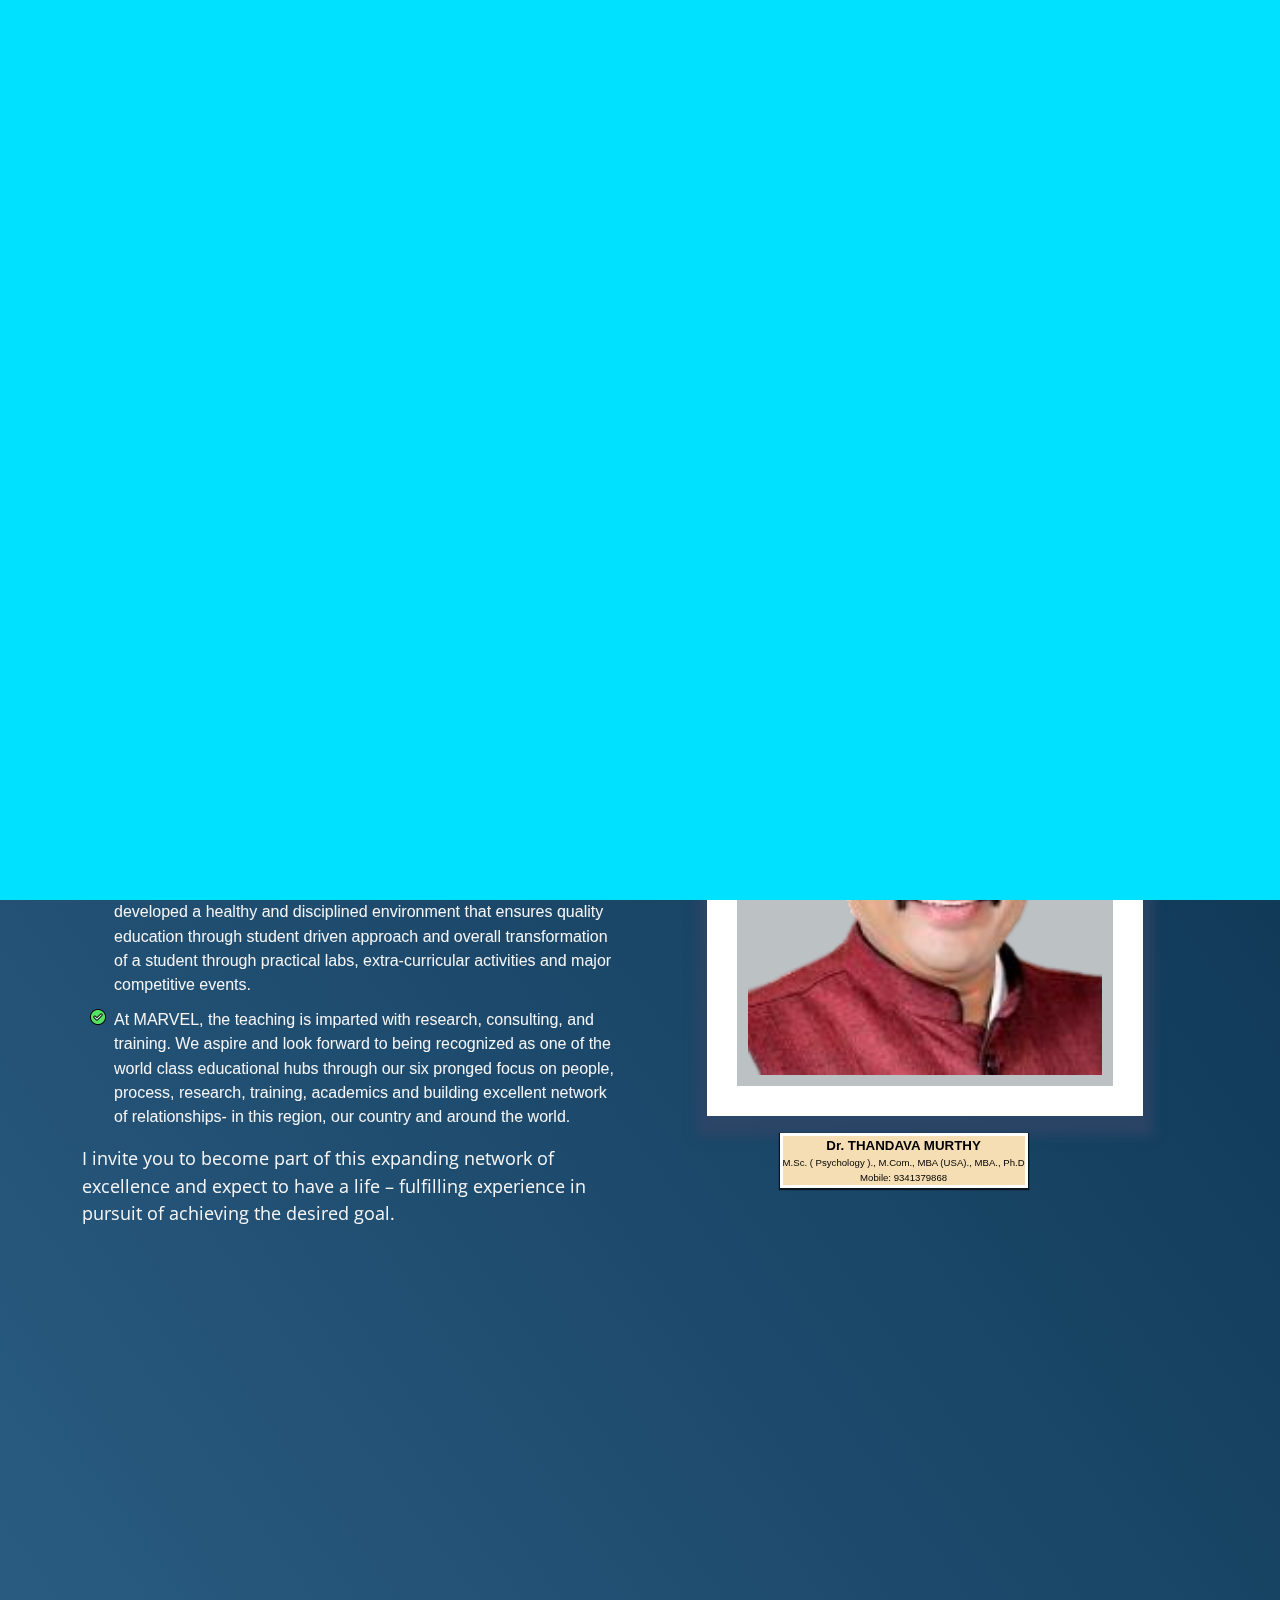
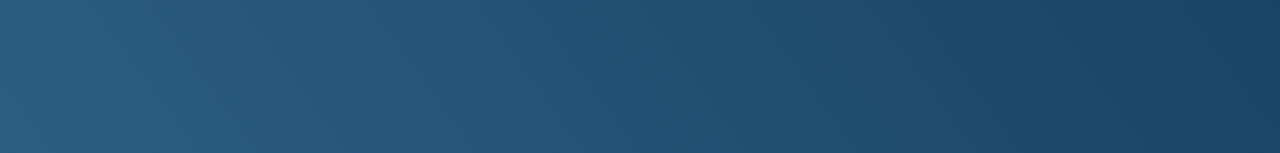
<file: pricipal_desk.html>
<!DOCTYPE html>
<html lang="en">

<head>
  <meta charset="utf-8">
  <meta content="width=device-width, initial-scale=1.0" name="viewport">

  <title>PRINCIPAL DESK</title>
  <meta content="" name="description">
  <meta content="" name="keywords">

  <!-- Favicons -->
  <link rel="icon" href="./img/Studio-Project.png" type="image/icon type">
  <!-- Google Fonts -->
  <link href="https://fonts.googleapis.com/css?family=Open+Sans:300,300i,400,400i,600,600i,700,700i|Raleway:300,300i,400,400i,500,500i,600,600i,700,700i|Poppins:300,300i,400,400i,500,500i,600,600i,700,700i" rel="stylesheet">

  <!-- Vendor CSS Files -->
  <link href="assets/vendor/animate.css/animate.min.css" rel="stylesheet">
  <link href="assets/vendor/aos/aos.css" rel="stylesheet">
  <link href="assets/vendor/bootstrap/css/bootstrap.min.css" rel="stylesheet">
  <link href="assets/vendor/bootstrap-icons/bootstrap-icons.css" rel="stylesheet">
  <link href="assets/vendor/boxicons/css/boxicons.min.css" rel="stylesheet">
  <link href="assets/vendor/remixicon/remixicon.css" rel="stylesheet">
  <link href="assets/vendor/swiper/swiper-bundle.min.css" rel="stylesheet">
  <link rel="stylesheet" type="text/css" href="css/style.css">

</head>

<body>
<!-- loader -->
<div id="loading"></div>
<div id="overlay">
  <div class="cv-spinner">
    <span class="spinner"></span>
  </div>
</div> 
<!-- /loader -->
  <a href="#l" class="bt14"><img class="navigate-up" src="./img/11-arrow-up-solid.gif" alt=""></a>
  <div class="AboveNav" style="width:100%;text-align: center;position: relative;">
    <div style="height: 2vh;"></div>
    <div style="position: relative;">
      <img class="logo1" src="img/Studio-Project.png">
      <img class="logo2" src="img/Studio-Project-2-modified.png">
      <img id="l" class="logostatmain" src="img/marvelstat2.png" alt="">
   </div>
   <img class="logo2Desc" src="img/shreeAvasayaLogo.png" alt="">
   <div class="socials">
    <img src="img/instagram.png" alt="">
    <img src="img/linkedin.png" alt="">
    <img src="img/facebook.png" alt="">
  </div>  
    <!-- <h1> Rohit kumar pattanaayk</h1> -->
   <center>
   <div class="logostat1">POWERED BY SRI VIJAYARANGA CHARITABLE TRUST</div>
   
<div class="logopara">
  <span><i class="fa-solid fa-book-open-cover"></i></span>
  <p id="extra"> To dedicate schools of learning to the society of all walks of life until the goal is achieved .</p>
  <p> 
To impart thorough, liberal, comprehensive and open minded education .
    (Powered by Akshara Educational Trust & Sri Vijayaranga Charitable Trust)
    Ring Road, Lalithathripura, Mysore, Karnataka, South India – 570 028.
    </p>    
</div>
<h6 class="logocontact">Contact: 0821-2479971, +91 8050209939  |  Email : marvelpucollege@gmail.com</h6>
<h6 class="logocontact2"><img src="./img/bgpart1(2).png" alt=""></h6>
   </center>
  

  </div>

  
<main id="main">
<center>  
  <div class="breadcrumbs">
    <div class="container">
      <center>
          <h2>PRINCIPAL'S DESK</h2>
      </center>
      <p>“If your actions inspire others to dream more, learn more, do more and become more, you are a leader. ”</p>
      <span>- John Quincy Adams</span>
      <br>
      <br>
      <div class="scnd_para"><p>The focus of us as educators and you as parents shouldn’t be only to keep our children engaged and motivated towards learning, but also to a large extent keeping them happy and focussing on their mental well-being, amidst this rising anxiety and isolation has become of dominant importance. Our goal is to provide continuous educational opportunities and practice for students while schools are closed but also to eliminate as much stress as feasibly possible for students, parents, and teachers. we also want to compassionately take into consideration the variety of difficulties that our families and employees are enduring during this time. Having said this,I now move on to the important updates with regard to the school system . 
      </p></div>
    </div>
  </div>
  <!-- End Breadcrumbs -->
</center>

    <!-- ======= pricipal's Section ======= -->
    <section id="principal-desk" class="principal-desk">
      <div class="container" data-aos="fade-up">

        <div class="row">
          <div class="col-lg-6 order-1 order-lg-2" data-aos="fade-left" data-aos-delay="100">
            <center style="position: relativ;;">
              <img src="assets/img/trainers/Tandavamurthy sir.png" class="image-fluid" alt="">
              <div class="intro-princi">
                 Dr. THANDAVA MURTHY 
                 <p> M.Sc. ( Psychology )., M.Com., MBA (USA)., MBA., Ph.D</p>
                 <p> Mobile: 9341379868 </p>
                </div>
            </center>
          </div>
          <div class="col-lg-6 pt-4 pt-lg-0 order-2 order-lg-1 content">
            <h3>PRINCIPAL'S MESSAGE </h3>
            <p class="fst-italic">
              To nurture the young minds, MARVEL is consciously strives to create a culture that values teaming, humility and professionalism at all levels. We have seasoned teachers who are actively involved in learning, fostering, creating knowledge and believe that learning can be a celebration. This is further facilitated by our domain specific centers of excellence in research and development.
            </p>
            <ul>
              <li> In accordance with our belief that the personality of an individual student is groomed by the environment he lives in, we are at MARVEL developed a healthy and disciplined environment that ensures quality education through student driven approach and overall transformation of a student through practical labs, extra-curricular activities and major competitive events. </li>
              <li> At MARVEL, the teaching is imparted with research, consulting, and training. We aspire and look forward to being recognized as one of the world class educational hubs through our six pronged focus on people, process, research, training, academics and building excellent network of relationships- in this region, our country and around the world.</li>
            </ul>
            <p>
              I invite you to become part of this expanding network of excellence and expect to have a life – fulfilling experience in pursuit of achieving the desired goal.
            </p>

          </div>
        </div>

      </div>
    </section><!-- End About Section -->

    <!-- ======= Testimonials Section ======= -->
    <section id="testimonials" class="testimonials">
      <div class="container" data-aos="fade-up">

        <div class="section-title">
          <h2>Testimonials</h2>
          <p>What are they saying</p>
        </div>

        <div class="testimonials-slider swiper" data-aos="fade-up" data-aos-delay="100">
          <div class="swiper-wrapper">

            <div class="swiper-slide">
              <div class="testimonial-wrap">
                <div class="testimonial-item">
                  <img src="assets/img/testimonials/testimonials-1.jpg" class="testimonial-img" alt="">
                  <h3>Saul Goodman</h3>
                  <h4>Ceo &amp; Founder</h4>
                  <p>
                    <i class="bx bxs-quote-alt-left quote-icon-left"></i>
                    Proin iaculis purus consequat sem cure digni ssim donec porttitora entum suscipit rhoncus. Accusantium quam, ultricies eget id, aliquam eget nibh et. Maecen aliquam, risus at semper.
                    <i class="bx bxs-quote-alt-right quote-icon-right"></i>
                  </p>
                </div>
              </div>
            </div><!-- End testimonial item -->

            <div class="swiper-slide">
              <div class="testimonial-wrap">
                <div class="testimonial-item">
                  <img src="assets/img/testimonials/testimonials-2.jpg" class="testimonial-img" alt="">
                  <h3>Sara Wilsson</h3>
                  <h4>Designer</h4>
                  <p>
                    <i class="bx bxs-quote-alt-left quote-icon-left"></i>
                    Export tempor illum tamen malis malis eram quae irure esse labore quem cillum quid cillum eram malis quorum velit fore eram velit sunt aliqua noster fugiat irure amet legam anim culpa.
                    <i class="bx bxs-quote-alt-right quote-icon-right"></i>
                  </p>
                </div>
              </div>
            </div><!-- End testimonial item -->

            <div class="swiper-slide">
              <div class="testimonial-wrap">
                <div class="testimonial-item">
                  <img src="assets/img/testimonials/testimonials-3.jpg" class="testimonial-img" alt="">
                  <h3>Jena Karlis</h3>
                  <h4>Store Owner</h4>
                  <p>
                    <i class="bx bxs-quote-alt-left quote-icon-left"></i>
                    Enim nisi quem export duis labore cillum quae magna enim sint quorum nulla quem veniam duis minim tempor labore quem eram duis noster aute amet eram fore quis sint minim.
                    <i class="bx bxs-quote-alt-right quote-icon-right"></i>
                  </p>
                </div>
              </div>
            </div><!-- End testimonial item -->

            <div class="swiper-slide">
              <div class="testimonial-wrap">
                <div class="testimonial-item">
                  <img src="assets/img/testimonials/testimonials-4.jpg" class="testimonial-img" alt="">
                  <h3>Matt Brandon</h3>
                  <h4>Freelancer</h4>
                  <p>
                    <i class="bx bxs-quote-alt-left quote-icon-left"></i>
                    Fugiat enim eram quae cillum dolore dolor amet nulla culpa multos export minim fugiat minim velit minim dolor enim duis veniam ipsum anim magna sunt elit fore quem dolore labore illum veniam.
                    <i class="bx bxs-quote-alt-right quote-icon-right"></i>
                  </p>
                </div>
              </div>
            </div><!-- End testimonial item -->

            <div class="swiper-slide">
              <div class="testimonial-wrap">
                <div class="testimonial-item">
                  <img src="assets/img/testimonials/testimonials-5.jpg" class="testimonial-img" alt="">
                  <h3>John Larson</h3>
                  <h4>Entrepreneur</h4>
                  <p>
                    <i class="bx bxs-quote-alt-left quote-icon-left"></i>
                    Quis quorum aliqua sint quem legam fore sunt eram irure aliqua veniam tempor noster veniam enim culpa labore duis sunt culpa nulla illum cillum fugiat legam esse veniam culpa fore nisi cillum quid.
                    <i class="bx bxs-quote-alt-right quote-icon-right"></i>
                  </p>
                </div>
              </div>
            </div><!-- End testimonial item -->

          </div>
          <div class="swiper-pagination"></div>
        </div>

      </div>
    </section><!-- End Testimonials Section -->

  </main><!-- End #main -->

  <!-- <a href="#" class="back-to-top d-flex align-items-center justify-content-center"><i class="bi bi-arrow-up-short"></i></a> -->

  <!-- Vendor JS Files -->
  <script src="assets/vendor/purecounter/purecounter.js"></script>
  <script src="assets/vendor/aos/aos.js"></script>
  <script src="assets/vendor/bootstrap/js/bootstrap.bundle.min.js"></script>
  <script src="assets/vendor/swiper/swiper-bundle.min.js"></script>
  <script src="assets/vendor/php-email-form/validate.js"></script>

  <!-- Template Main JS File -->
  <script src="assets/js/main.js"></script>
  
  <script src="js/jquery.min.js"></script>
  <script src="js/jquery.easing.min.js"></script>
  <script src="js/bootstrap.min.js"></script>
  <script src="js/custom.js"></script>
  <script src="contactform/contactform.js"></script>
</body>

</html>
</file>
<file: css/style.css>
body {
	font-size: 15px;
    line-height: 1.52;
    color: whitesmoke;
    background: -webkit-gradient(linear, left bottom, right top, from(#2B5D83), to(#082e4a)); 
    background: -webkit-linear-gradient(bottom left, #2B5D83 0%, #082e4a 100%);
    background: -moz-linear-gradient(bottom left, #2B5D83 0%, #082e4a 100%);
    background: -o-linear-gradient(bottom left, #2B5D83 0%, #082e4a 100%);
    background: linear-gradient(to top right, #2B5D83 0%, #082e4a 100%);
    font-size: 16px;
	font-family: 'Open Sans', sans-serif;
    font-weight: 400;
    box-sizing: border-box;
}
.navigate-up{
    position: fixed;
    z-index: 1;
    bottom: 2%;
    right: 1.5%;
    border-radius: 50%;
    width: 3.5vw;
}

/***************************
regiter-animated-button 
***************************/

.register-up{
    position: fixed;
    z-index: 1;
    top: 50%;
    left: 0%;
}

  .wrap1 {
    display: flex;
    align-items: center;
    justify-content: center;
  }
  
  .button1 {
    text-transform: uppercase;
    font-weight: 700;
    color: #313133;
    font-size: smaller;
    background: #5fcf80;
    padding: .2%;
    border: 3px white solid;
    box-shadow: 5px 5px 10px #2B5D83;
    transition: all 0.3s ease-in-out 0s;
    cursor: pointer;
    border-radius: 20%;
    outline: none;
    opacity: .8;
    }
  
    .button2 button::before {
    content: '';
    border-radius: 1000px;
    min-width: calc(90px + 10px);
    min-height: calc(40px + 10px);
    border: 6px solid #00FFCB;
    box-shadow: 0 0 60px rgba(0,255,203,.64);
    position: absolute;
    top: 50%;
    left: 50%;
    transform: translate(-50%, -50%);
    opacity: 0;
    transition: all .3s ease-in-out 0s;
  }
  
  .button1:hover, .button1:focus {
    color: white;
    border: none;
    transform: translateY(-6px);
    opacity: 1;
  }
  
  .button2 button:hover::before,.button2 button:focus::before {
    opacity: 1;
  }
  
  .button2 button::after {
    content: '';
    width: 30px; height: 30px;
    border-radius: 100%;
    border: 6px solid greenyellow;
    position: absolute;
    z-index: -1;
    top: 50%;
    left: 50%;
    transform: translate(-50%, -50%);
    animation: ring 1.5s infinite;
  }
  
  .button2 button:hover::after,.button2 button:focus::after {
    animation: none;
    display: none;
  }
  
  @keyframes ring {
    0% {
      width: 30px;
      height: 30px;
      opacity: 1;
    }
    100% {
      width: 180px;
      height: 180px;
      opacity: 0;
    }
  }

  @media only screen and (max-width: 768px) {
    .register-up{
        display: none;
    }
  }  
  /* ! register-animated-over  */


.AboveNav{
    background: -webkit-gradient(linear, left bottom, right top, from(#17B1D3), to(#2B5D83)); 
    background: -webkit-linear-gradient(bottom left, #17B1D3 0%, #2B5D83 100%);
    background: -moz-linear-gradient(bottom left, #17B1D3 0%, #2B5D83 100%);
    background: -o-linear-gradient(bottom left, #17B1D3 0%, #2B5D83 100%);
    background: linear-gradient(to top right, #17B1D3 0%, #2B5D83 100%);
}  

h2{
    color: white;
}

blockquote, q {
	quotes: none;
}
blockquote:before, blockquote:after,
q:before, q:after {
	content: '';
	content: none;
}
table {
	border-collapse: collapse;
	border-spacing: 0;
}
.section-padding{
	padding: 60px 0px;
}
h1, h2, h3, h4, h5, h6{
    font-family: Open Sans, sans-serif;
    font-weight: 700;
    color: #4B4B4C;
}
a{
    color: #5fcf80;
}
a:hover, a:focus{
    color: #5fcf80;
}
/***********************************
Navigation bar
************************************/
.logo1{
    position: absolute;
    right: 2%;
    top: 19%;
    width: 11%;
}
.logo2{
    width: 11%;
    position: absolute;
    left: 2%;
    top: 19%;
}
.socials{
    display: flex;
    position: absolute;
    justify-content: space-between;
    top: 80%;
    right: 4%;
}
.socials img{
    width: 2.5vw;
    margin-left: 8%;
}

.logo2Desc{
    border-radius: 15% ;
    border: 1px solid white;
    width: 12%;
    position: absolute;
    left: 2%;
    top: 65%;
    opacity: 0.6;
    background-color: #2b5d83;
}

.logostat1{
    color: #4b4b4b;
    font-weight: bolder;
    font-size: large;
    font-family: -apple-system, BlinkMacSystemFont, 'Segoe UI', Roboto, Oxygen, Ubuntu, Cantarell, 'Open Sans', 'Helvetica Neue', sans-serif;
    padding-top: 0.7%;
    width: 50%;
}
.logostatmain{
    width: 50%;
    margin-top: 1%;
    box-shadow: 0px 0px 10px 10px rgba(21, 67, 76, 0.353);
}

.logostatmain:hover{
    width: 50%;
    margin-top: 1%;
    box-shadow: 0px 0px 0px 0px ;
}

.logopara{
    width: 70%;
    font-family: -apple-system, BlinkMacSystemFont, 'Segoe UI', Roboto, Oxygen, Ubuntu, Cantarell, 'Open Sans', 'Helvetica Neue', sans-serif;
    font-size: medium;
    font-weight: 500;
}
.logopara p{
    margin: 0%;
}
.logocontact{
    font-weight: 1300;
    padding-bottom: 1%;
}
.logocontact2{
    display:  none;
}


.homeIcon{
    margin-top: 35%;
    margin-left: 50%;
}
.homeIcon2{
    display: none;
}

.navbar-default .navbar-nav>.active>a, .navbar-default .navbar-nav>.active>a:focus, .navbar-default .navbar-nav>.active>a:hover{
    color: #5FCF80;
}


.navbar-default .navbar-brand {
    color: #5FCF80;
}
.navbar-default {
    background-color: #ffffff;
}
.course-text{
    padding: 84px;
}
.navbar-default .navbar-nav > li > a {
    color: whitesmoke;
    font-size: 14px;
    font-weight: 700;
}
.navbar-default .navbar-nav > li > a > img {
    width: 2vw;
    padding: 2%;
    transition: width 1s;
}

.navbar-nav > li > a{
	padding: 0px;
	margin: 10px 5px;
	padding: 10px 15px;
}

.navbar-default .navbar-nav > li > a >img:hover{
    width: 3.5vw;
}
.navbar-default .navbar-nav > li > a:focus, .navbar-default .navbar-nav > li > a:hover
{
	color: #5FCF80;
}

.navbar-nav .active a{
    background: none !important;
    color: #5FCF80;
    outline: none;
}

.btn-trial a{
	background-color: #00CCFF;
	border-radius: 25px;
	color: #ffffff !important;
	border: 1px solid #00CCFF;
}
.btn-trial a:hover, .btn-trial a:focus{
	border: 1px solid #5FCF80;
	background-color: #fff;
	color: #5FCF80 !important;
}
.navbar-default .navbar-brand {
    font-family: 'Dosis', sans-serif !important;
    font-weight: 700;
    text-transform: uppercase;
    padding: 0px;
    height: inherit;
    font-size: 36px;
}
.navbar-default .navbar-brand span{
	font-weight: 100 !important;
}
.navbar {
    margin-bottom: 0px;
    background: -webkit-gradient(linear, left bottom, right top, from(#2B5D83), to(#082e4a)); 
    background: -webkit-linear-gradient(bottom left, #2B5D83 0%, #082e4a 100%);
    background: -moz-linear-gradient(bottom left, #2B5D83 0%, #082e4a 100%);
    background: -o-linear-gradient(bottom left, #2B5D83 0%, #082e4a 100%);
    background: linear-gradient(to top right, #2B5D83 0%, #082e4a 100%);
    border: none;

}
.padding-zero{
	padding: 0px;
}
.mart20{
	margin-top: 20px;
}

/* dropdown  */

.navbar .dropdown ul {
    display: block;
    position: absolute;
    left: 30px;
    top: calc(100% + 30px);
    margin: 0px ;
    padding: 0px ;
    padding-bottom: 3%;
    z-index: 99;
    opacity: 0;
    visibility: hidden;
    background: #17B1D3;
    box-shadow: 0px 10px 10px 10px rgba(49, 69, 103, 0.748);
    transition: 0.3s;
    border-radius: 4px;    
    /* text-align: center; */
    /* border-top: 2px white solid; */
    border-bottom: 4px white solid;
  }
  .navbar .dropdown ul li {
    min-width: 130px;
  }
  .navbar .dropdown ul a {
    padding: 0px 5px;
    font-size: 11px;
    text-transform: none;
    font-weight: 700;
    color: white;
    opacity: 0.9;
    
  }
  .navbar .dropdown ul a i {
    font-size: 12px;
  }
  .navbar .dropdown ul a:hover, .navbar .dropdown ul .active:hover, .navbar .dropdown ul li:hover > a {
    color: #5fcf80;
  }
  .navbar .dropdown:hover > ul {
    opacity: 1;
    top: 100%;
    visibility: visible;
  }
  .navbar .dropdown .dropdown ul {
    top: 0;
    left: calc(100% - 30px);
    visibility: hidden;
  }
  .navbar .dropdown .dropdown:hover > ul {
    opacity: 1;
    top: 0;
    left: 100%;
    visibility: visible;
  }
  @media (max-width: 1366px) {
    .navbar .dropdown .dropdown ul {
      left: -90%;
    }
    .navbar .dropdown .dropdown:hover > ul {
      left: -100%;
    }
  }

/***********************************
Banner
************************************/
/* .banner{
	background: url('../img/bg-banner.jpg') no-repeat center top;
    background-size: cover;
	min-height: 580px;
    position: relative;
}
.bg-color{
	background-color: RGBA(12, 11, 11, 0.82);
	min-height: 580px;
} */




.brCol{
    background-color: #111;
}

.mainShow{
    position: relative;
    margin: 2.3% 2%;
}


/* .bg {
    width: 100%;
    border: 5px steelblue solid;
    border-radius: 8%;
    margin-top: 1%;
    opacity: 0%;
} */

.bgP1{
    position: absolute;
    width: 45%;
    top: 3%;
    right: 26%;
    opacity: 0.2;
    box-shadow: 0px 10px 5px 5px rgba(49, 69, 103, 0.748);
}
.bgP1:hover{
    opacity: 0.9;
    box-shadow: 0px 10px 10px 10px rgba(49, 69, 103, 0.748);
}

.bgP2{
    width: 100%;
    border-radius: 15%;
    box-shadow: 0px 10px 10px 10px rgba(42, 49, 60, 0.748);
}

.bgP3{
    position: absolute;
    width: 40%;
    bottom: 8.5%;
    left: 0%;
    opacity: 0.55;
    box-shadow: 0px 10px 5px 5px rgba(49, 69, 103, 0.748);
    border-radius: 2% 2% 2% 15%;
}
.bgP4{
    position: absolute;
    width: 25%;
    bottom: 7.5%;
    right: 0%;
    opacity: 0.55;
    box-shadow:0px 10px 5px 5px rgba(49, 69, 103, 0.748);
    border-radius: 2% 2% 10% 2%;
}

.bgP3:hover{
    opacity: .9;
    box-shadow: 0px 10px 10px 10px rgba(49, 69, 103, 0.748);
}

.bgP4:hover{
    opacity: .9;
    box-shadow: 0px 10px 10px 10px rgba(49, 69, 103, 0.748);
}
.bgIcon{
    position: absolute;
    top: 5%;
    width: 7%;
    left: 3%;
    border-radius: 40%;
    box-shadow: 0px 10px 10px 10px rgba(49, 69, 103, 0.748);
}

.text-dec{
	font-size: 24px;
	padding: 10px 20px;
    margin: 15px 0;
	text-transform: uppercase;
    color: #fff;
}
.text-border{
	border: 5px solid #5FCF80;
	display: inline-block;
	margin-top: 150px;
}
.intro-para{
	font-family: 'Alegreya Sans', sans-serif;
	font-size: 45px;
	color: #fff;
	margin-top: 30px;
}
.quote .btn{
    /* background-color: */
}
.modal-dialog {
    width: 600px;
    margin: 150px auto;
}
.mouse {
    width: 25px;
    height: 45px;
    border: 2px solid #fff;
    position: absolute;
    bottom: 40px;
    left: 50%;
    margin-left: -12.5px;
    border-radius: 12px;
}
@-webkit-keyframes rotateplane {
    0%   {top:10px;}
    25%  {top:14px;}
    50%  {top:19px;}
    75%  {top:24px;}
    100% {top:28px;}
}
@-moz-keyframes rotateplane {
    0%   {top:10px;}
    25%  {top:14px;}
    50%  {top:19px;}
    75%  {top:24px;}
    100% {top:28px;}
}
@-o-keyframes rotateplane {
    0%   {top:10px;}
    25%  {top:14px;}
    50%  {top:19px;}
    75%  {top:24px;}
    100% {top:28px;}
}
.mouse::after {
    content: "";
    position: absolute;
    height: 5px;
    width: 5px;
    background-color: #fff;
    border-radius: 100%;
    left: 50%;
    top:10px;
    margin-left: -2.5px;
    transition:all 0.3s ease-in;

     -webkit-animation-name: rotateplane; /* Chrome, Safari, Opera */
    -webkit-animation-duration: 2s; /* Chrome, Safari, Opera */
    animation-name: rotateplane;
    animation-duration: 2s;
    animation-iteration-count: infinite;
}
.modal-content h4 {
    font-size: 1.5em;
    font-weight: 700;
}
.login-box-body {
    padding: 15px 30px;
}
.login-box-msg, .register-box-msg {
    margin: 0px;
    text-align: center;
    padding: 0px 20px 20px;
}
.modal-sm {
    width: 400px;
}
.padleft-right{
    padding-left: 5px;
    padding-right: 0px;
}
.big-text{
    font-size: 35px;
}
.small-text{
    font-size: 16px;
}
.quote .btn{
    background-color: #5fcf80;
    color: #fff;
    -webkit-transition: all 0.3s ease-in-out;
  -moz-transition: all 0.3s ease-in-out;
  transition: all 0.3s ease-in-out;
  margin-top: 10px;
}
.quote .btn:hover, .quote .btn:focus{
    background-color: #fff;
    color: #5fcf80;
    border-color: #fff;
     -webkit-transition: all 0.3s ease-in-out;
  -moz-transition: all 0.3s ease-in-out;
  transition: all 0.3s ease-in-out;
}


/*****************************************
Principal's desk
*****************************************/
.principal-desk li{
    list-style-image: url('../img/list-style-4.gif');
    margin-bottom: 2%;
    margin-right: 2%;
    font-size: medium;    
    font-family: 'Gill Sans', 'Gill Sans MT', Calibri, 'Trebuchet MS', sans-serif;
}
.principal-desk p{
    font-size: large;
}
.principal-desk h3{
    padding-bottom: .7%;
    border-bottom: 2px solid white;
    width: fit-content;
    margin-bottom: 2%;
    color: #17B1D3;
    font-size: larger;
}

.intro-princi{
    position: absolute;
    background-color: wheat;
    color: #000;
    bottom: 9%;
    right: 32%;
    border: 3px white solid;
    box-shadow: 0px 1px 1px 1px rgba(4, 4, 4, 0.75);
    font-size: smaller;
    font-family: 'Gill Sans', 'Gill Sans MT', Calibri, 'Trebuchet MS', sans-serif;
    font-weight: 600;
}
.intro-princi p{
    margin: 0;
    padding: 0;
    font-size: .75vw;
    font-weight: 400;
}

.image-fluid {
    padding: 2%;
    width: 80%;
    background-color: #BCC1C4;
    box-shadow: 0px 10px 10px 10px rgb(49 69 103 / 75%);
    transition: box-shadow .5s linear,border 1s linear ,padding 1s linear;
    border: white 30px solid;
}
.image-fluid:hover {
    box-shadow: 0px 4px 4px 4px rgba(49, 69, 103, 0.748);
    border: white 8px solid;
    padding: 0%;
}
    

section {
    padding: 10px 0;
    overflow: hidden;
  }
  
  .section-bg {
    background-color: #f6f7f6;
  }
  
  .section-title {
    padding-bottom: 40px;
  }
  .section-title h2 {
    font-size: 14px;
    font-weight: 500;
    padding: 0;
    line-height: 1px;
    margin: 0 0 5px 0;
    letter-spacing: 2px;
    text-transform: uppercase;
    color: #aaaaaa;
    font-family: "Poppins", sans-serif;
  }
  .section-title h2::after {
    content: "";
    width: 120px;
    height: 1px;
    display: inline-block;
    background: #9ae1af;
    margin: 4px 10px;
  }
  .section-title p {
    margin: 0;
    font-size: 36px;
    font-weight: 700;
    text-transform: uppercase;
    font-family: "Poppins", sans-serif;
    color: #37423b;
    border-bottom: white 4px solid;
    width: fit-content;
  }
 /* --Testimonials */

.testimonials .testimonial-wrap {
    padding-left: 50px;
  }
  .testimonials .testimonials-carousel, .testimonials .testimonials-slider {
    overflow: hidden;
  }
  .testimonials .testimonial-item {
    box-sizing: content-box;
    padding: 30px 30px 30px 60px;
    margin: 30px 15px;
    min-height: 200px;
    border: 1px solid #eef0ef;
    position: relative;
    background: #fff;
  }
  .testimonials .testimonial-item .testimonial-img {
    width: 90px;
    border-radius: 10px;
    border: 6px solid #fff;
    position: absolute;
    left: -45px;
  }
  .testimonials .testimonial-item h3 {
    font-size: 18px;
    font-weight: bold;
    margin: 10px 0 5px 0;
    color: #111;
  }
  .testimonials .testimonial-item h4 {
    font-size: 14px;
    color: #999;
    margin: 0;
  }
  .testimonials .testimonial-item .quote-icon-left, .testimonials .testimonial-item .quote-icon-right {
    color: yellowgreen;
    font-size: 26px;
  }
  .testimonials .testimonial-item .quote-icon-left {
    display: inline-block;
    left: -5px;
    position: relative;
  }
  .testimonials .testimonial-item .quote-icon-right {
    display: inline-block;
    right: -5px;
    position: relative;
    top: 10px;
  }
  .testimonials .testimonial-item p {
    font-style: italic;
    color: #000;
    margin: 15px auto 15px auto;
  }
  .testimonials .swiper-pagination {
    margin-top: 20px;
    position: relative;
  }
  .testimonials .swiper-pagination .swiper-pagination-bullet {
    width: 12px;
    height: 12px;
    background-color: #fff;
    opacity: 1;
    border: 1px solid #5fcf80;
  }
  .testimonials .swiper-pagination .swiper-pagination-bullet-active {
    background-color: #5fcf80;
  }
  @media (max-width: 767px) {
    .testimonials .testimonial-wrap {
      padding-left: 0;
    }
    .testimonials .testimonials-carousel, .testimonials .testimonials-slider {
      overflow: hidden;
    }
    .testimonials .testimonial-item {
      padding: 30px;
      margin: 15px;
    }
    .testimonials .testimonial-item .testimonial-img {
      position: static;
      left: auto;
    }
  }





/***********************************
About
************************************/
#about ul li{
    list-style-image: url('../img/list-style-4.gif');
}
#about li{
    font-size: medium;
    font-weight: 400;
    margin-top: 2.5vh;
}
#about h4{
    border-bottom: rgb(168, 168, 168) solid 3px;padding-bottom: 2.5%;width: fit-content;
}
#about ul{
    margin-top:4vh ;
    margin-bottom:3vh ;
}
#about p{
    font-family: 'Gill Sans', 'Gill Sans MT', Calibri, 'Trebuchet MS', sans-serif;
    font-size: large;
    font-weight: 500;
    margin-right: 2%;
    margin-left: 2%;
    padding-left: 1%;
    padding-right: 1%;
}
#about img{
    width: 2.5vw;
    margin-right: 1%;
    border-radius: 50%;
    transition: width 1s;
}

.support{
    display: none;
}

#about img:hover{
    width: 3.5vw;
}

h2{
    color: whitesmoke;
	font-size: 24px;
	padding-bottom: 15px;
    text-shadow: 5px 5px #558ABB;
}
h2:hover{
    text-shadow: 0px 0px ;
}
.bottom-line{
	width: 25px;
	height: 3px;
	background-color: rgb(99, 122, 145);
}
.fea{
	margin-top: 25px;
}
.fea-img {
  width: 20%;
}
.heading {
    width: 80%;
}
.fea i {
    font-size: 39px;
    color: #5FCF80;
    margin-top: 7px;
}
.heading h4 {
    font-size: 17px;
    line-height: 1.25;
    font-weight: 700;
    color: #000;
    margin: 10px 0px;
    text-align: left;
}
.heading p {
  text-align: left;
}

/***********************************
 Organisations
************************************/
#organisations{
    background-color: #f4eeee;
}
.orga-stru
{
    background-color: #00CCFF;
    width: 109px;
    height: auto;
    padding: 10px 10px 25px 10px;
    text-align: center;
    border-radius: 0px 80px 99px 99px;
    -moz-border-radius: 0px 80px 99px 99px;
    -webkit-border-radius: 0px 80px 99px 99px;
    -o-border-radius: 0px 80px 99px 99px;
}
.orga-stru h3 {
    font-size: 36px;
    color: white;
    font-weight: bold;
}
.orga-stru p {
    font-size: 14px;
    color: white;
    font-weight: normal;
    line-height: 20px;
    padding-top: 15px;
}
.orga-stru i
{
    font-size: 150px;
    margin-top: 35px;
    color: rgb(255, 255, 255);
}
h3.det-txt {
    font-size: 40px;
    font-weight: bold;
    text-transform: uppercase;
}
h4.sm-txt {
    color: #00CCFF;
    font-size: 24px;
}
p.det-p {
    font-size: large;
    font-weight: 500;
    font-family: 'Gill Sans', 'Gill Sans MT', Calibri, 'Trebuchet MS', sans-serif;
    color: #000;
    padding: 40px 0px;
}
#pricing{
    display: none;
    background: rgb(247, 247, 247);
}

/***********************************
Courses
************************************/
#courses {
    background: -webkit-gradient(linear, left bottom, right top, from(#E6DEDE), to(rgb(173, 165, 165))); 
    background: -webkit-linear-gradient(bottom left,                  #E6DEDE 0%,  rgb(173, 165, 165) 100%);
    background: -moz-linear-gradient(bottom left,                     #E6DEDE 0%,  rgb(173, 165, 165) 100%);
    background: -o-linear-gradient(bottom left,                       #E6DEDE 0%,  rgb(173, 165, 165) 100%);
    background: linear-gradient(to top right,                         #E6DEDE 0%,  rgb(173, 165, 165) 100%);
}
#courses h2{
    color: black;
    text-shadow: 5px 5px rgba(163, 162, 162, 0.815);
}
#courses p{
    color: black;
    font-family: 'Gill Sans', 'Gill Sans MT', Calibri, 'Trebuchet MS', sans-serif;
    font-weight: 500;
    font-size: large;
    margin-right: 2%;
    margin-left: 2%;
    padding-left: 1%;
    padding-right: 1%;
}

.i img{
    width: 2.5vw;
    padding: .16vw;
    margin-right: 1%;
    border-radius: 50%;
    transition: width 1s;
    box-sizing: content-box;
    border: #000 solid .2vw;
}

.i img:hover{
    width: 3.5vw;
    border: #000 solid .3vw;
}
.icon-box img{
    width: 4.5vw;
    margin-right: 1%;
    border-radius: 50%;
    transition: width 1s;
    box-sizing: content-box;
    border: #000 solid .2vw;
}

.icon-box img:hover{
    width: 5.5vw;
    border: #000 solid .3vw;
}

#courses h2:hover{
    text-shadow: 0px 0px ;
}

.service-box{
    background: #fff;
    padding: 20px 15px 40px;
    box-shadow: 0px 0px 8px 8px rgba(0,0,0,0.1);
    border-radius: 7%;
}
.ser-text {
    font-size: 24px;
}
.icon-box, .icon-text {
    padding: 20px 0px 0px;
}


/*--------------------------------------------------------------
# Trainers
--------------------------------------------------------------*/
.breadcrumbs {
    margin-top: 2%;
    text-align: center;
    background: #0077b6;
    padding: 30px 0;
    color: #fff;
    padding: 1.5%;
    margin-bottom: 4% ;
    width: fit-content;
    box-shadow: 0 30px 40px rgba(0,0,0,.1);
    opacity: .9;
  }
  @media (max-width: 992px) {
    .breadcrumbs {
      margin-top: 63px;
    }
  }
  .breadcrumbs h2 {
    font-size: 32px;
    width: fit-content;
    font-weight: 1100;
    border-bottom: 4px solid whitesmoke; 
  }
  .breadcrumbs p {
    margin-bottom: 0;
    font-size: large;
    font-weight: 500;
    font-family: 'Gill Sans', 'Gill Sans MT', Calibri, 'Trebuchet MS', sans-serif;
  }
  .scnd_para p{
    font-size: medium;
  }
  .breadcrumbs span {
    font-size: medium;
    font-weight: 1000;
    float: right;
  }
.trainers .member {
    text-align: center;
    margin-bottom: 20px;
    background: #fff;
    border: 1px solid #eef0ef;
  }
  .trainers .member img {
      background-color: #BCC1C4;
    margin: -1px -1px 30px -1px;
  }
  .trainers .member .member-content {
    padding: 0 20px 30px 20px;
  }
  .trainers .member h4 {
    font-weight: 700;
    margin-bottom: 2px;
    font-size: 18px;
    color: rgb(215, 169, 52);
  }
  .trainers .member span {
    font-style: italic;
    display: block;
    font-size: 13px;
    color: silver;
  }
  .trainers .member p {
    padding-top: 10px;
    font-size: 14px;
    font-style: italic;
    color: #aaaaaa;
  }
  .trainers .member .social {
    margin-top: 15px;
  }
  .trainers .member .social a {
    transition: 0.3s;
  }
  .trainers .member .social a:hover {
    color: #5fcf80;
  }
  .trainers .member .social i {
    font-size: 18px;
    margin: 0 2px;
  }
  .img-fluid{
      width: 70%;
      border-radius: 50%;
      box-shadow: 0px 10px 10px 10px rgba(49, 69, 103, 0.748);
      transition: box-shadow .5s linear, padding .6s linear;
      transition: box-shadow .5s linear, padding .6s linear;
  }
   .img-fluid:hover{
        padding: 5%;
      box-shadow: 0px 4px 4px 4px whitesmoke;
      
  }
  .member{
      border-radius: 4%;
      opacity: 0.75;
      transition: border-radius 1s , background-color 1s ease-in ,opacity 1s;
      
  }
  .member:hover{
      border-radius: 15% 15% 15% 15%;
      opacity: 1;
      background-color: rgb(34, 33, 33);
      color: white;
  }
  .member-content:hover{
      color: white;
  }
  
/***********************************
Testimonial
************************************/
/* #testimonial{
    display: none;
    background-color: #111;
}
.bg-white{
    background-color: #fff !important;
}
.text-comment{
  background-color: rgb(255, 255, 255);
  padding: 20px;
}
.text-par{
  font-size: 20px;
  padding-bottom: 15px;
} */


/***********************************
Institution
************************************/
#Institution p{
    font-family: 'Gill Sans', 'Gill Sans MT', Calibri, 'Trebuchet MS', sans-serif;
    font-weight: 500;
    font-size: large;
    margin-right: 2%;
    margin-left: 2%;
    padding-left: 1%;
    padding-right: 1%;
}
#Institution container:nth-child(){
}
 .img1 img{
    opacity: 0;
}
 .img2 img{
    opacity: 0;
}
 .img3 img{
    opacity: 0;
}
 .img4 img{
    opacity: 0;
}
 .img5 img{
    opacity: 0;
}
 .img6 img{
    opacity: 0;
}
 .img7 img{
    opacity: 0;
}
.img1{
    background-color: #03254c;
}
.img2{
    background-color: #1167b1;
}
.img3{
    background-color: #187bcd;
}
.img4{
    background-color: #2a9df4;
}
.img5{
    background-color: #0077b6;
}
.img6{
    background-color: #00b4d8;
}
.img7{
    background-color: #90e0ef;
}

.imghvr-fold-up{
    position: relative;    
}

.imghvr-fold-up ul{
    padding-left: 6%;
    padding-top: 5%;
    padding-right: 0%;
    padding-bottom: 0%;
}

.imghvr-fold-up ul li{
    list-style-image: url('../img/list-style-4.gif');
    margin-bottom: 1.1%;
}


.topic{
    display: inline;
    width: fit-content;
    position: absolute;
    top: 5%;
    left: 3%;
    font-size: 1.5vw;
    font-family: Verdana, Geneva, Tahoma, sans-serif;
    font-weight: 700;
    border: white solid .3vh;
    padding: 2%;
    text-shadow: 2.5px 2.5px #000 ;
    box-shadow: 0px 60px 60px 60px rgba(49, 69, 103, 0.748);
    opacity: 2;
}

.innerTopic{
    width: fit-content;
    border-bottom: white solid 3px;
    padding-bottom: 1%;
    font-size: 1.5vw;
    font-weight: 600;
}
.innerTopic2{
    width: fit-content;
    border-bottom: white solid 3px;
    padding-bottom: 1%;
    font-size: 1.2vw;
    font-weight: 600;
}

.topic-contents{
    font-size: 1.1vw;
}
.topic-contents2{
    font-size: .84vw;
}



[class*=" imghvr-"] figcaption, [class^="imghvr-"] figcaption {
    background-color: black;
}
[class*=" imghvr-"], [class^="imghvr-"] {
    color: #fff;
}



/****************************************
Amission
****************************************/
#admission {
    background: -webkit-gradient(linear, left bottom, right top, from(#E6DEDE), to(rgb(173, 165, 165))); 
    background: -webkit-linear-gradient(bottom left,                  #E6DEDE 0%,  rgb(173, 165, 165) 100%);
    background: -moz-linear-gradient(bottom left,                     #E6DEDE 0%,  rgb(173, 165, 165) 100%);
    background: -o-linear-gradient(bottom left,                       #E6DEDE 0%,  rgb(173, 165, 165) 100%);
    background: linear-gradient(to top right,                         #E6DEDE 0%,  rgb(173, 165, 165) 100%);
}
#admission h2{
    color: black;
    text-shadow: 5px 5px rgba(163, 162, 162, 0.815);
}
#admission p{
    color: black;
    font-family: 'Gill Sans', 'Gill Sans MT', Calibri, 'Trebuchet MS', sans-serif;
    font-weight: 500;
    font-size: large;
    margin-right: 2%;
    margin-left: 2%;
    padding-left: 1%;
    padding-right: 1%;
}

#admission .img1{
    background-color: rgb(189, 165, 135);
}
#admission .img2{
    background-color: rgb(189, 165, 135);
}

.spcl{
    height: 25vw;
}

#admission .imghvr-fold-up{
    position: relative;    
    margin: 2%;
}


.imghvr-fold-up ul{
    padding-left: 6%;
    padding-top: 5%;
    padding-right: 0%;
    padding-bottom: 0%;
}

.imghvr-fold-up ul li{
    list-style-image: url('../img/list-style-4.gif');
    margin-bottom: 1.1%;
}

#admission .container{
    padding-right: 0px;
    padding-left: 0px;
    margin-right: auto;
    margin-left: auto;
}

#admission .breadcrumbs{
    padding: 0%;
    padding-bottom: 2%;
    background-color: transparent;
    border: burlywood solid 2px;
}

#admission .breadcrumbs h2{
    border-bottom: none;    
}

#admission .topic{
    display: inline;
    width: fit-content;
    position: absolute;
    top: 5%;
    left: 3%;
    font-size: 1.5vw;
    font-family: Verdana, Geneva, Tahoma, sans-serif;
    font-weight: 700;
    border: white solid .3vh;
    padding: 2%;
    text-shadow: 2.5px 2.5px #000 ;
    box-shadow: 0px 6px 6px 6px rgba(49, 69, 103, 0.748);
    opacity: 2;
}

#admission .innerTopic{
    width: fit-content;
    border-bottom: white solid 3px;
    padding-bottom: 1%;
    font-size: 1.2vw;
    font-weight: 600;
}
.innerTopic2{
    width: fit-content;
    border-bottom: white solid 3px;
    padding-bottom: 1%;
    font-size: 1.2vw;
    font-weight: 600;
}

.topic-contents{
    font-size: 1.1vw;
}
.topic-contents2{
    font-size: .84vw;
}



 [class*=" imghvr-"] figcaption, [class^="imghvr-"] figcaption {
    background-color: black;
}
[class*=" imghvr-"], [class^="imghvr-"] {
    color: #fff;
}
@media only screen and (max-width: 768px) and (min-width: 426px)  {
    .spcl{
        height: 30vw;
    }   
}
@media only screen and (max-width: 766px) and (min-width: 426px)  {
    .spcl{
        height: 30vw;
    }   
}
@media only screen and (max-width: 426px) {    
    #admission p{
        font-size: small;
        margin: 5%;
    }
    #admission .topic{
        left: 8%;
        font-size: 3.5vw;
    }
    .spcl{
        height: 60vw;
    }   
    #admission .innerTopic{
        font-size: smaller;
    }
    #admission .topic-contents li{
        font-size: 2.2vw;
    }
}
@media only screen and (max-width: 320px){ 
    #admission p{
        font-size: small;
        margin: 8%;
    }
    .spcl{
        height: 85vw;
    }   
    #admission .innerTopic{
        font-size: 10px;
    }
    #admission .topic-contents li{
        padding-bottom: 1%;
        font-size: 2.6vw;
        font-weight: 500;
    }    
}


/***********************************************
gallery
***********************************************/

.gallery-section2 .button-group {
	text-align: center;
	position: relative;
    margin-bottom: 5%;
    padding-bottom: 2%;
    border-bottom: white 4px solid;
}

.gallery-section2 .button-group button{
	background: transparent;
	text-transform: uppercase;
	font-weight: bold;
	cursor: pointer;
	position: relative;
    padding: .4%;
    background-color: #00CCFF;
    font-size: 1.4vw;
    box-shadow: 0px 3px 3px 3px rgba(150, 176, 227, 0.748);
    margin: 1%;
}
.gallery-section2 .button-group button:hover{
    color: #5FCF80;
}
.gallery-section2 .button-group button:focus{
    box-shadow: 0px 1px 1px 1px rgba(150, 176, 227, 0.748);
    background-color: transparent;
    color: #5FCF80;
    border: 1px grey solid;
}

.gallery-img-wrap img{
    height: 30vh;
    width: 20vw;
    border: 5vh solid white;
    margin-left: 45%;
}


@media only screen and (min-width: 769px) and (max-width: 1024px) {
    .gallery-img-wrap img{
        height: 20vh;
        width: 15vw;
        border: 4vh solid white;
        margin-left: 25%;
    }
}
@media only screen and (max-width: 768px) and (min-width: 426px)  {
    .gallery-img-wrap img{
        height: 20vh;
        width: 15vw;
        border: 4vh solid white;
        margin-left: 25%;
    }
}
@media only screen and (max-width: 766px) and (min-width: 426px)  {
    .gallery-img-wrap img{
        height: 20vh;
        width: 15vw;
        border: 4vh solid white;
        margin-left: 25%;
    }
}
@media only screen and (max-width: 426px) {    
    .gallery-img-wrap img{
        height: 10vh;
        width: 15vw;
        border: 2vh solid white;
        margin-left: 0%;
    }
    .gallery-section2 .button-group button{
        font-size: 2.5vw;
    }
}
@media only screen and (max-width: 320px){ 
    .gallery-img-wrap img{
        height: 10vh;
        width: 15vw;
        border: 1.5vh solid white;
        margin-left: 0%;
    }
    .gallery-section2 .button-group button{
        font-size: 2vw;
    }
}


/***********************************
Contact Us
************************************/
#contact p{
    color: white;
    font-family: 'Gill Sans', 'Gill Sans MT', Calibri, 'Trebuchet MS', sans-serif;
    font-weight: 500;
    font-size: large;
    margin-right: 2%;
    margin-left: 2%;
    padding-left: 1%;
    padding-right: 1%;
}

.contact form .form {
    width: 100%;
    height: auto;
    padding: 15px 15px 12px;
    font-size: 18px;
    margin-bottom: 18px;
    color: #7f7f7f;
    letter-spacing: 0.5px;
}
#contact .form-control {
    background: #fafafa;
    border: 1px solid rgba(119, 81, 81, 0.34);
    width: 100%;
	margin-bottom: 15px;
    border-radius: 0;

}
.textarea {
    height: 228px;
    max-width: 100%;
    max-height: 229px;
}
.light {
    font-weight: 100;
}
.white{
    color: #fff !important;
}
#submit{
    margin: 2%;
}
#submit:hover{
    background-color: #9ae1af;
}
.validation {
    color: red;
    display:none;
    margin: 0 0 20px;
    font-weight:400;
    font-size:13px;
}

#sendmessage {
    color: green;
    border:1px solid green;
    display:none;
    text-align:center;
    padding:15px;
    font-weight:600;
    margin-bottom:15px;
}

#errormessage {
    color: red;
    display:none;
    border:1px solid red;
    text-align:center;
    padding:15px;
    font-weight:600;
    margin-bottom:15px;
}

#sendmessage.show, #errormessage.show, .show {
	display:block;
}

/***********************************
Footer
************************************/
.footer {
    padding: 60px 0 20px;
    background: #111;
    color: #ccc;
}
.footer a {
    color: #fff;
}

.footer h3{
	font-weight: 300;
	letter-spacing: 0.05em;
	margin: 0 0 40px;
	font-size: 24px;
}
.footer .form-control {
    border-radius: 30px;
    border: none;
    background: rgba(255,255,255,.1);
    padding-left: 30px;
    color: #e5e6e7;
    margin-bottom: 0;
    height: 48px;
}
.footer .social-links li a {
    color: #fff;
    font-size: 32px;
    line-height: 50px;
    border-radius: 50%;
    text-align: center;
    -webkit-transition: all .3s ease-out;
    transition: all .3s ease-out;
}
.footer .social-links li {
    display: inline-block;
    margin: 0 25px 25px;
    -webkit-transition: all .3s ease-out;
    transition: all .3s ease-out;
}
.footer .mc-trial {
    margin: 20px 0;
}
.footer .social-links {
    list-style: none;
    padding: 0;
    margin: 30px 0 40px;
    padding: 40px 0 0;
    border-bottom: 1px solid rgba(255,255,255,0.2);
}
.btn-submit:hover, .btn-submit:focus{
    background-color: #5fcf80;
    color: #fff;
}
.btn-submit{
	padding: 14px 12px;
	border-radius: 50px;
	text-transform: uppercase;
    background-color: #5fcf80;
    color: #fff;
}
.btn-submit i{
	padding-left: 8px;
}

.btn-sec {
    margin-top: 20px;
}
.ser-btn {
    padding: 10px 18px;
    border: 0px;
    background-color: #222935;
    color: #fff;
    border-radius: 3px;
    display: inline-block;
    margin-bottom: 20px;
}
.mem-info{
    padding: 45px 10px 0px;
    background-color: #eee;
}
.mem-info h4 {
    font-size: 18px;
    padding: 10px 0px;
}
.mem-info h3{
    font-size: 24px;
    padding: 15px 0px;
}
.mem-info h5
{
    margin-top: 10px;
    margin-bottom: 10px;
}
.mem-info p {
    margin: 0 0 10px;
}
.agent-social li {
    display: inline-block;
    padding: 0px 10px 0px 0px;
    margin-bottom: 10px;
}
.btn {
    padding: 10px 20px;
}
.light-form-button{
    background: #5fcf80;
    border: 1px solid rgba(119, 81, 81, 0.34);
    width: 24%;
    padding: 10px 10px;
    margin-bottom: 15px;
    color: #fff;;
-webkit-transition: all 0.3s ease-in-out;
  -moz-transition: all 0.3s ease-in-out;
  transition: all 0.3s ease-in-out;
}
.btn-green, .btn-green:hover{
    background-color: #5fcf80;
    color: #fff;
}
.footer .form-control:focus{
    box-shadow: none;
}

/***********************************
************************************
Responsive media queries
************************************
***********************************/

@media (min-width: 769px) and (max-width: 980px) {
    .ser-text {
    font-size: 20px;
    }
    .service-box, .feature-info, .orga-stru{
        margin-bottom: 30px;
    }
    .pricing-head .amount {
    font-size: 51px;
    }
    .price-table .pricing-head h4 {
    font-size: 18px;
    }
}
@media (min-width: 451px) and (max-width: 768px) {
    .ser-text {
    font-size: 20px;
    }
    .service-box, .feature-info{
        margin-bottom: 30px;
    }

    .pricing-head .amount {
    font-size: 51px;
    }
    .price-table .pricing-head h4 {
    font-size: 18px;
    }
}
@media (min-width: 20px) and (max-width: 450px) {
    .text-dec {
    font-size: 20px;
    }
    .big-text {
    font-size: 30px;
    }
    .small-text {
    font-size: 14px;
    }
    .intro-para {
    font-size: 30px;
    }
    .header-section p{
        font-size: 14px;
    }
    .heading {
    margin-bottom: 20px;
    }
    .orga-stru i {
    font-size: 92px;
    }
    .orga-stru {
    padding: 5px 5px 15px 5px;
    width: 75px;
    margin-bottom: 20px;
    }
    .orga-stru h3 {
    font-size: 28px;
    }
    .orga-stru p {
    font-size: 13px;
    }
    h3.det-txt {
    font-size: 28px;
    }
    .register-txt {
    font-size: 20px;
    }
    .service-box, .text-comment, .price-table{
        margin-bottom: 30px;
    }
    .contact-form-button{
        width: 40%;
    }
    .footer .social-links li {
    margin: 0 5px 25px;
    }
    .register-form-submit-btn {
    font-size: 10px;
    }
    .register-form input[type="email"] {
    padding: 13px 10px;
    font-size: 10paboux;
    min-width: 187px;
    }
    .modal-sm {
    width: 300px;
    }
    .login-box-body {
    padding: 15px 20px;
    }
    .navbar-default .navbar-brand{
        margin-left: 10px;
    }
    .navbar-default .navbar-nav > li > a{
        text-align: center;
    }
}





@media only screen and (max-width: 768px) and (min-width: 426px)  {
    .navbar-default .navbar-brand {
        color: #5FCF80 ;
        margin-left: 10px ;
        font-family: 'Dosis', sans-serif !important;
        font-weight: 700;
        text-transform: uppercase;
        padding: 0px;
        height: inherit; 
        font-size: 26px;
    }
    #extra{
        display: none;
    }
    
    /* navbar */

    li.btn-trial{
        display: none;
    }
    .navbar-default .navbar-nav > li > a {
        color: whitesmoke;
        font-size: 16px;
        font-weight: 700;
    }
    .navbar-default .navbar-nav > li > a > img {
        width: 3.5vw;
        padding: 2%;
        transition: width 1s;
    }
    
    .navbar-nav > li > a{
        padding: 0px;
        margin: 10px 5px;
        padding: 10px 15px;
    }
    
    .navbar-default .navbar-nav > li > a >img:hover{
        width: 5vw;
    }

    /* about-section */

    #about img {
        width: 4.5vw;
        margin-right: 1%;
        border-radius: 50%;
        transition: width 1s;
    }
    #about img:hover {
        width: 6vw;
    }
    
    /* courses-section  */
    .i img{
        width: 4.5vw;
        margin-right: 1%;
        border-radius: 50%;
        transition: width 1s;
        box-sizing: content-box;
        border: #000 solid .3vw;
    }
    
    .i img:hover{
        width: 6vw;
        border: #000 solid .4vw;
    }
    .icon-box img{
        width: 6.5vw;
        margin-right: 1%;
        border-radius: 50%;
        transition: width 1s;
        box-sizing: content-box;
        border: #000 solid .2vw;
    }
    
    .icon-box img:hover{
        width: 8.5vw;
        border: #000 solid .3vw;
    }

/***********************************
Institution
************************************/
    .innerTopic2{
        width: fit-content;
        border-bottom: white solid 3px;
        padding-bottom: 1%;
        font-size: 2.2vw;
        font-weight: 600;
    }

    .topic-contents2{
        font-size: 1.5vw;
    }

/*--------------------------------------------------------------
# Trainers
--------------------------------------------------------------*/
.breadcrumbs {
    margin-top: 2%;
    text-align: center;
    background: #0077b6;
    padding: 30px 0;
    color: #fff;
    padding: 1%;
    margin-bottom: 4% ;
    width: fit-content;
    box-shadow: 0 30px 40px rgba(0,0,0,.1);
    opacity: .9;
  }
  .breadcrumbs p {
    margin-bottom: 0;
    font-size: medium;
    font-weight: 500;
    font-family: 'Gill Sans', 'Gill Sans MT', Calibri, 'Trebuchet MS', sans-serif;
  }
  .scnd_para p{
    font-size: small;
  }
  .breadcrumbs span {
    font-size: small;
    font-weight: 800;
    float: right;
  }
  /**********************************
  principal's desk
  **********************************/
  .intro-princi{
    position: absolute;
    background-color: wheat;
    color: #000;
    bottom: 2%;
    right: 28%;
    border: 3px white solid;
    box-shadow: 0px 1px 1px 1px rgba(4, 4, 4, 0.75);
    font-size: large;
    font-family: 'Gill Sans', 'Gill Sans MT', Calibri, 'Trebuchet MS', sans-serif;
    font-weight: 600;
}
.intro-princi p{
    margin: 0;
    padding: 0;
    font-size: 1.8vw;
    font-weight: 400;
}

.image-fluid {
    padding: 5%;
    padding-bottom: 13%;
    width: 60%;
    margin: 0%;
    box-shadow: 0px 10px 10px 10px rgb(49 69 103 / 75%);
    transition: box-shadow .5s linear, padding .6s linear;
    border: white .1px solid;
}
}









@media only screen and (min-width: 1440px){
    /* body{display: none;} */
    .logo1{
        position: absolute;
        right: 2%;
        top: 16%;
        width: 9%;
    }
    .logo2{
        width: 8%;
        position: absolute;
        left: 2%;
        top: 16%;
    }   
    .logo2Desc{
        border-radius: 15% ;
        border: 1px solid white;
        width: 10%;
        position: absolute;
        left: 2%;
        bottom: 0%;
        opacity: 0.5;
    }
}




@media only screen and (min-width: 769px) and (max-width: 1024px){
    .intro-princi{
        position: absolute;
        background-color: wheat;
        color: #000;
        bottom: 28%;
        right: 0%;
        border: 3px white solid;
        box-shadow: 0px 1px 1px 1px rgba(4, 4, 4, 0.75);
        font-size: larger;
        font-family: 'Gill Sans', 'Gill Sans MT', Calibri, 'Trebuchet MS', sans-serif;
        font-weight: 600;
    }
    .intro-princi p{
        margin: 0;
        padding: 0;
        font-size: 2vw;
        font-weight: 400;
    }
}








@media only screen and (max-width: 766px) and (min-width: 426px)  {

    .logopara p{
        display: none;
    }
    .logostat1{
        font-size: small;
        border: .5px white solid;
        margin-top: 1.5%;
    }
    .logocontact{
        font-size: smaller;
        width: 70%;
        color: #4b4b4b;
        font-weight: 500;
    }
    .socials img{
        width: 3.6vw;
        margin-left: 8%;
    }
    .logo2Desc{
        border-radius: 15% ;
        border: 1px solid white;
        width: 12%;
        position: absolute;
        left: 2%;
        top: 70%;
        opacity: 0.6;
        background-color: #2b5d83;
    }
 
    /* navbar  */

    .homeIcon{
        display: none;
    }
    .homeIcon2{
        display: block;
        margin-top: 1.5%;
        margin-left: 2%;
        margin-bottom: 2%;
    }
    .logostat1{
        display: none;
    }
    .navbar-header{
        margin-top: 0.8%;
        margin-bottom: 2%;
    }
    br.break{
        display: none;
    }
    div.break{
        display: none;
    }
    .logocontact{
        display: none;
    }
    .logocontact2{
        display: block;
    }
    .logocontact2 img{
        width: 60%;
        padding: 1%;
        margin-bottom: 3.5%;
        border-radius: 10%;
        border: whitesmoke 0.1px solid;        
        opacity: 0.85;
        box-shadow: 0px 5px 5px 5px rgba(49, 69, 103, 0.748);
    }
    .logocontact2 img:hover{        
        opacity: 1;
        border: whitesmoke 0px solid;      
        box-shadow: 0px 0px 0px 0px rgba(49, 69, 103, 0.748);
    }
    .navbar-default .navbar-nav > li > a {
        color: whitesmoke;
        font-size: 10px;
        font-weight: 700;
    }
    .navbar-default .navbar-nav > li > a > img {
        width: 6vw;
        padding: 0%;
        margin: 1%;
        transition: width 1s;
    }
    
    .navbar-nav > li > a{
        padding: 0px;
        margin: 10px 5px;
        padding: 10px 15px;
        border: #E6DEDE 4px solid;
        border-radius: 7%;
    }
    
    .navbar-default .navbar-nav > li > a >img:hover{
        width: 6vw;
    }
    
    /* background  */

    .section-padding{
        padding: 0px 0px;
    }
    img.bgIcon{
        display: none;
    }
    .bgP4{
        display: none;
    }
    .bgP1{
        position: absolute;
        width: 45%;
        top: 3%;
        right: 26%;
        opacity: 0.8;
        box-shadow: 0px 10px 10px 10px rgba(49, 69, 103, 0.748);
    }

    /* about-section */

    #about img{
        width: 9vw;
        margin-right: 1.8%;
        border-radius: 50%;
        transition: width 1s;
    }
    
    #about img:hover{
        width: 14vw;
    }

    .orga-stru{
        background-color: #00CCFF;
        width: 100%;
        height: auto;
        margin-top: 20%;
        padding: 10px 10px 25px 10px;
        text-align: center;
        border-radius: 0px 80px 99px 99px;
        -moz-border-radius: 0px 80px 99px 99px;
        -webkit-border-radius: 0px 80px 99px 99px;
        -o-border-radius: 0px 80px 99px 99px;
    }
    .navigate-up{
        position: fixed;
        z-index: 1;
        bottom: 2%;
        right: 2.5%;
        border-radius: 50%;
        width: 13vw;
    }

    /* .det-txt{} */
    
    /* register-section  */

    #register{
        padding: 7% 0;
    }
    h2.text-center img{
        box-sizing: content-box;
        width: 9vw;
        margin-right: 1%;
        border-radius: 50%;
        transition: width 1s;
        border: #000 solid .6vw;
    }
    
    h2.text-center img:hover{
        border: #000 solid .8vw;
        width: 14vw;
    }
    
    .register-form input[type="email"] {
        padding: 14px 20px;
        font-size: 12px;
        color: #2b5d83;
        font-weight: 100;
        width: 60%;
        margin-left: -4px;
        margin-bottom: 2px;
        border: 1px solid #5fcf80;
        background-color: rgb(247, 247, 247);
        border-radius: 30px 0px 0px 30px;
    }
    .register-form-submit-btn {
        font-size: 12px;
        text-transform: capitalize;
        color: #fff;
        background-color: #00CCFF;
        border: 2px solid #fff;
        padding: 14px 30px;
        margin-left: -4px;
        transition: all 0.3s;
        -moz-transition: all 0.3s;
        -webkit-transition: all 0.3s;
        -o-transition: all 0.3s;
        border-width: 1px 1px 1px 0px;
        border-radius: 0px 30px 30px 0px;
    }

    /* offered courses-section */

    .i img{
        width: 9vw;
        margin-right: 1%;
        border-radius: 50%;
        transition: width 1s;
        box-sizing: content-box;
        border: #000 solid .6vw;
    }
    
    .i img:hover{
        width: 14vw;
        border: #000 solid .8vw;
    }
    .icon-box img{
        width: 20vw;
        margin-right: 1%;
        border-radius: 50%;
        transition: width 1s;
        box-sizing: content-box;
        border: #000 solid .8vw;
    }
    
    .icon-box img:hover{
        width: 28vw;
        border: #000 solid 1.2vw;
    }    
/***********************************
Institution
************************************/
    .topic{
        display: inline;
        width: fit-content;
        position: absolute;
        top: 2%;
        left: 2%;
        font-size: 3.5vw;
        font-family: Verdana, Geneva, Tahoma, sans-serif;
        font-weight: 700;
        border: white solid 2px;
        padding: 2%;
        text-shadow: 1.5px 1.5px #000 ;
    }

    .innerTopic{
        width: fit-content;
        border-bottom: white solid 3px;
        padding-bottom: 1%;
        font-size: 4.5vw;
        font-weight: 600;
    }
    .innerTopic2{
        width: fit-content;
        border-bottom: white solid 3px;
        padding-bottom: 1%;
        font-size: 3.2vw;
        font-weight: 600;
    }

    .topic-contents{
        font-size: 2.5vw;
    }
    .topic-contents2{
        font-size: 2.84vw;
    }
/*--------------------------------------------------------------
# Trainers
--------------------------------------------------------------*/
.breadcrumbs {
    margin-top: 2%;
    text-align: center;
    background: #0077b6;
    padding: 30px 0;
    color: #fff;
    padding: 1%;
    margin-bottom: 4% ;
    width: fit-content;
    box-shadow: 0 30px 40px rgba(0,0,0,.1);
    opacity: .9;
  }
  .breadcrumbs p {
    margin-bottom: 0;
    font-size: medium;
    font-weight: 500;
    font-family: 'Gill Sans', 'Gill Sans MT', Calibri, 'Trebuchet MS', sans-serif;
  }
  .scnd_para p{
    font-size: small;
  }
  .breadcrumbs span {
    font-size: small;
    font-weight: 800;
    float: right;
  }
    /**********************************
  principal's desk
  **********************************/
  .intro-princi{
    position: absolute;
    background-color: wheat;
    color: #000;
    bottom: 2%;
    right: 28%;
    border: 3px white solid;
    box-shadow: 0px 1px 1px 1px rgba(4, 4, 4, 0.75);
    font-size: large;
    font-family: 'Gill Sans', 'Gill Sans MT', Calibri, 'Trebuchet MS', sans-serif;
    font-weight: 600;
}
.intro-princi p{
    margin: 0;
    padding: 0;
    font-size: 1.8vw;
    font-weight: 400;
}

.image-fluid {
    padding: 5%;
    padding-bottom: 13%;
    width: 60%;
    margin: 0%;
    box-shadow: 0px 10px 10px 10px rgb(49 69 103 / 75%);
    transition: box-shadow .5s linear, padding .6s linear;
    border: white .1px solid;
}
}















@media only screen and (max-width: 426px){
    .logopara p{
        display: none;
    }
    .logostat1{
        font-size: small;
        border: .5px white solid;
        margin-top: 1.5%;
    }
    .logocontact{
        font-size: smaller;
        width: 70%;
        color: #4b4b4b;
        font-weight: 500;
    }
    .socials img{
        width: 3.6vw;
        margin-left: 8%;
    }
    .logo2Desc{
        border-radius: 15% ;
        border: 1px solid white;
        width: 12%;
        position: absolute;
        left: 2%;
        top: 70%;
        opacity: 0.6;
        background-color: #2b5d83;
    }
 
    /* navbar  */

    .homeIcon{
        display: none;
    }
    .homeIcon2{
        display: block;
        margin-top: 1.5%;
        margin-left: 2%;
        margin-bottom: 2%;
    }
    .logostat1{
        display: none;
    }
    .navbar-header{
        margin-top: 0.8%;
        margin-bottom: 2%;
    }
    br.break{
        display: none;
    }
    div.break{
        display: none;
    }
    .logocontact{
        display: none;
    }
    .logocontact2{
        display: block;
    }
    .logocontact2 img{
        width: 60%;
        padding: 1%;
        margin-bottom: 3.5%;
        border-radius: 10%;
        border: whitesmoke 0.1px solid;        
        opacity: 0.85;
        box-shadow: 0px 5px 5px 5px rgba(49, 69, 103, 0.748);
    }
    .logocontact2 img:hover{        
        opacity: 1;
        border: whitesmoke 0px solid;      
        box-shadow: 0px 0px 0px 0px rgba(49, 69, 103, 0.748);
    }
    .navbar-default .navbar-nav > li > a {
        color: whitesmoke;
        font-size: 10px;
        font-weight: 700;
    }
    .navbar-default .navbar-nav > li > a > img {
        width: 6vw;
        padding: 0%;
        margin: 1%;
        transition: width 1s;
    }
    
    .navbar-nav > li > a{
        padding: 0px;
        margin: 10px 5px;
        padding: 10px 15px;
        border: #E6DEDE 4px solid;
        border-radius: 7%;
    }
    
    .navbar-default .navbar-nav > li > a >img:hover{
        width: 6vw;
    }
    
    /* background  */

    .section-padding{
        padding: 0px 0px;
    }
    img.bgIcon{
        display: none;
    }
    .bgP4{
        display: none;
    }
    .bgP1{
        position: absolute;
        width: 45%;
        top: 3%;
        right: 26%;
        opacity: 0.8;
        box-shadow: 0px 10px 10px 10px rgba(49, 69, 103, 0.748);
    }

    /* about-section */

    #about img{
        width: 9vw;
        margin-right: 1.8%;
        border-radius: 50%;
        transition: width 1s;
    }

    #about p{
        font-size: small;
    }
    
    #about img:hover{
        width: 14vw;
    }

    .orga-stru{
        background-color: #00CCFF;
        width: 100%;
        height: auto;
        margin-top: 20%;
        padding: 10px 10px 25px 10px;
        text-align: center;
        border-radius: 0px 80px 99px 99px;
        -moz-border-radius: 0px 80px 99px 99px;
        -webkit-border-radius: 0px 80px 99px 99px;
        -o-border-radius: 0px 80px 99px 99px;
    }
    .navigate-up{
        position: fixed;
        z-index: 1;
        bottom: 2%;
        right: 2.5%;
        border-radius: 50%;
        width: 13vw;
    }

    /* .det-txt{} */
    
    /* register-section  */

    #register{
        padding: 7% 0;
    }
    #register p{
        font-size: large;
    }
    h2.text-center img{
        box-sizing: content-box;
        width: 9vw;
        margin-right: 1%;
        border-radius: 50%;
        transition: width 1s;
        border: #000 solid .6vw;
    }
    
    h2.text-center img:hover{
        border: #000 solid .8vw;
        width: 14vw;
    }
    
    .register-form input[type="email"] {
        padding: 14px 20px;
        font-size: 12px;
        color: #2b5d83;
        font-weight: 100;
        width: 60%;
        margin-left: -4px;
        margin-bottom: 2px;
        border: 1px solid #5fcf80;
        background-color: rgb(247, 247, 247);
        border-radius: 30px 0px 0px 30px;
    }
    .register-form-submit-btn {
        font-size: 12px;
        text-transform: capitalize;
        color: #fff;
        background-color: #00CCFF;
        border: 2px solid #fff;
        padding: 14px 30px;
        margin-left: -4px;
        transition: all 0.3s;
        -moz-transition: all 0.3s;
        -webkit-transition: all 0.3s;
        -o-transition: all 0.3s;
        border-width: 1px 1px 1px 0px;
        border-radius: 0px 30px 30px 0px;
    }

    /* offered courses-section */

    #courses p{
        font-size: small;
    }

    .i img{
        width: 9vw;
        margin-right: 1%;
        border-radius: 50%;
        transition: width 1s;
        box-sizing: content-box;
        border: #000 solid .6vw;
    }
    
    .i img:hover{
        width: 14vw;
        border: #000 solid .8vw;
    }
    .icon-box img{
        width: 20vw;
        margin-right: 1%;
        border-radius: 50%;
        transition: width 1s;
        box-sizing: content-box;
        border: #000 solid .8vw;
    }
    
    .icon-box img:hover{
        width: 28vw;
        border: #000 solid 1.2vw;
    }
/***********************************
Institution
************************************/
    
    #Institution p{
        font-size: small;
    }

    .topic{
        display: inline;
        width: fit-content;
        position: absolute;
        top: 2%;
        left: 2%;
        font-size: 3.5vw;
        font-family: Verdana, Geneva, Tahoma, sans-serif;
        font-weight: 700;
        border: white solid 2px;
        padding: 2%;
        text-shadow: 1.5px 1.5px #000 ;
    }

    .innerTopic{
        width: fit-content;
        border-bottom: white solid 3px;
        padding-bottom: 1%;
        font-size: 4.5vw;
        font-weight: 600;
    }
    .innerTopic2{
        width: fit-content;
        border-bottom: white solid 3px;
        padding-bottom: 1%;
        font-size: 3.2vw;
        font-weight: 600;
    }

    .topic-contents{
        font-size: 2.5vw;
    }
    .topic-contents2{
        font-size: 2.84vw;
    }
    .imghvr-fold-up ul li{
        margin-bottom: 0%;
    }
/*--------------------------------------------------------------
# Trainers
--------------------------------------------------------------*/
.breadcrumbs {
    margin-top: 2%;
    text-align: center;
    background: #0077b6;
    padding: 30px 0;
    color: #fff;
    padding-bottom: 3%;
    padding-top: 1%;
    margin-bottom: 4% ;
    width: fit-content;
    box-shadow: 0 30px 40px rgba(0,0,0,.1);
    opacity: .9;
  }
  .breadcrumbs p {
    margin-bottom: 0;
    font-size: small;
    font-weight: 500;
    font-family: 'Gill Sans', 'Gill Sans MT', Calibri, 'Trebuchet MS', sans-serif;
  }
  .scnd_para p{
    font-size: small;
  }
  .breadcrumbs span {
    font-size: small;
    font-weight: 600;
    float: right;
  }
  .breadcrumbs h2 {
    font-size: 22px;
    width: fit-content;
    font-weight: 900;
    border-bottom: 4px solid whitesmoke; 
  }

/*****************************************
Principal's desk
*****************************************/
.principal-desk li{
    list-style-image: url('../img/list-style-4.gif');
    margin-bottom: 2%;
    margin-right: 2%;
    font-size: small;    
    font-family: 'Gill Sans', 'Gill Sans MT', Calibri, 'Trebuchet MS', sans-serif;
}
.principal-desk p{
    font-size: smaller;
}
.principal-desk h3{
    font-size: larger;
}

.intro-princi{
    position: absolute;
    background-color: wheat;
    color: #000;
    bottom: 3%;
    right: 22%;
    border: 3px white solid;
    box-shadow: 0px 1px 1px 1px rgba(4, 4, 4, 0.75);
    font-size: medium;
    font-family: 'Gill Sans', 'Gill Sans MT', Calibri, 'Trebuchet MS', sans-serif;
    font-weight: 600;
}
.intro-princi p{
    margin: 0;
    padding: 0;
    font-size: 2.5vw;
    font-weight: 400;
}

.image-fluid {
    padding: 2%;
    width: 80%;
    background-color: #BCC1C4;
    box-shadow: 0px 10px 10px 10px rgb(49 69 103 / 75%);
    transition: box-shadow .5s linear,border 1s linear ,padding 1s linear;
    border: white 15px solid;
}

  .section-title p {
    margin: 0;
    font-size: 26px;
    font-weight: 600;
    text-transform: uppercase;
    font-family: "Poppins", sans-serif;
    color: #37423b;
    border-bottom: white 4px solid;
    width: fit-content;
  }
  /**********************************************
  constact
  **********************************************/
  #contact p{
      font-size: small;
  }

}

@media only screen and (max-width: 320px){
    .innerTopic{
        width: fit-content;
        border-bottom: white solid 3px;
        font-size: 3.5vw;
        padding-bottom: 0.7%;
        font-weight: 600;
    }
    .topic-contents{
        font-size: 2.09vw;
    }
    .intro-princi{
        bottom: 2%;
        right: 18.5%;
    }
    .image-fluid {
        font-size: x-small;
    }
    .section-title p {
        font-size: large;
        margin-top: 4%;
    }
    .topic-contents li{
        font-size: 1.91vw;
    }
    .imghvr-fold-up ul li{
        margin-bottom: 0%;
    }
}







/* loader */

#loading {
    position: fixed;
    top: 0;
    left: 0;
    z-index: 100;
    width: 100vw;
    height: 100vh;
    background-color: rgb(0, 225, 255);
    background-image: url("https://i.stack.imgur.com/MnyxU.gif");
    background-repeat: no-repeat;
    background-position: center;
  }

  #button{
    display:block;
    margin:20px auto;
    padding:10px 30px;
    background-color:#eee;
    border:solid #ccc 1px;
    cursor: pointer;
  }
  #overlay{	
    position: fixed;
    top: 0;
    z-index: 100;
    width: 100%;
    height:100%;
    display: none;
    /* background: rgba(0,0,0,0.6); */
    background: #000;
  }
  .cv-spinner {
    height: 100%;
    display: flex;
    justify-content: center;
    align-items: center;  
  }
  .spinner {
    width: 40px;
    height: 40px;
    border: 4px #ddd solid;
    border-top: 4px #2e93e6 solid;
    border-radius: 50%;
    animation: sp-anime 0.8s infinite linear;
  }
  @keyframes sp-anime {
    100% { 
      transform: rotate(360deg); 
    }
  }
  .is-hide{
    display:none;
  }
</file>
